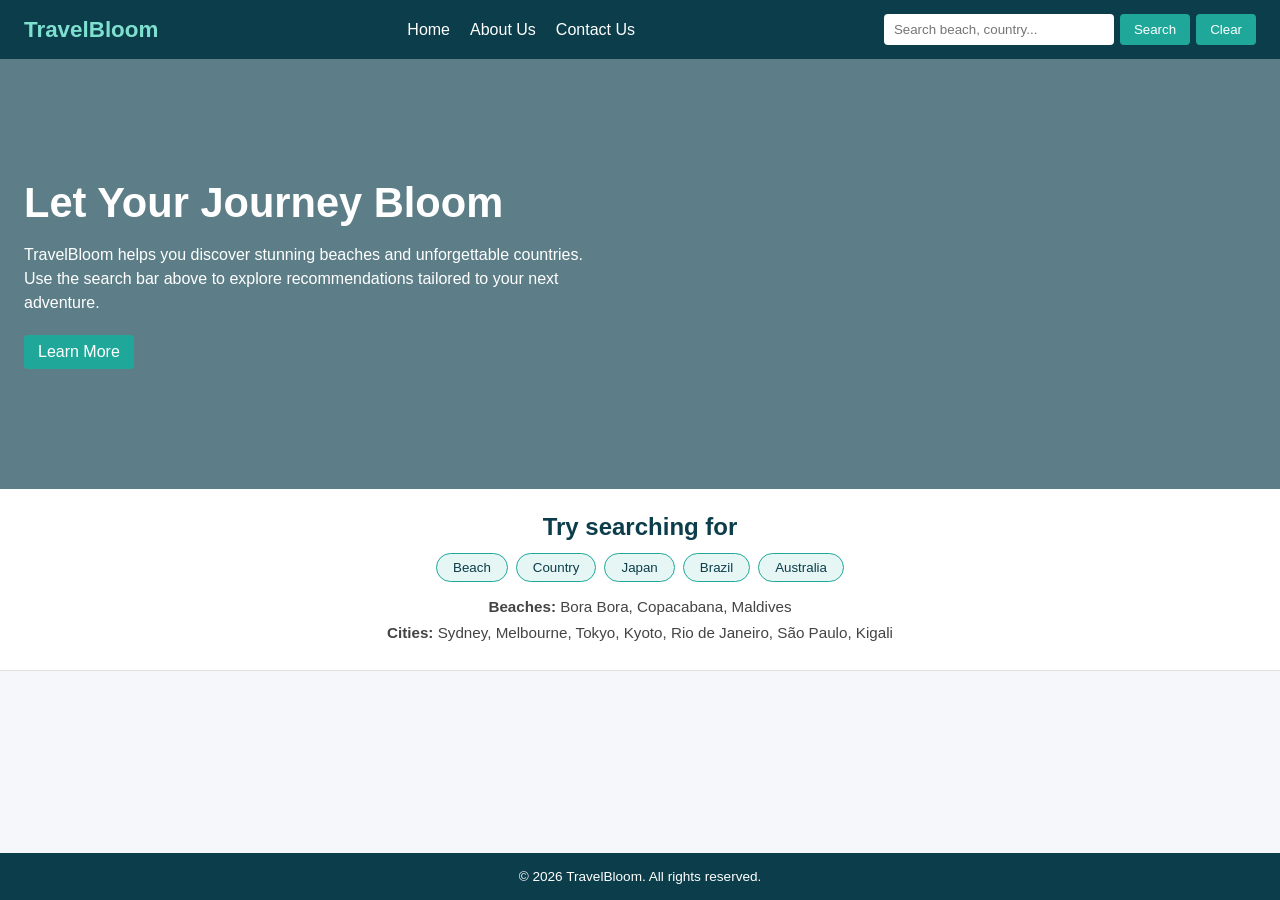
<file: index.html>
<!DOCTYPE html>
<html lang="en">
<head>
  <meta charset="UTF-8" />
  <meta name="viewport" content="width=device-width, initial-scale=1" />
  <title>TravelBloom - Home</title>
  <link rel="stylesheet" href="style.css" />
</head>
<body>
  <nav class="navbar">
    <div class="brand">TravelBloom</div>
    <ul class="links">
      <li><a href="index.html">Home</a></li>
      <li><a href="about.html">About Us</a></li>
      <li><a href="contact.html">Contact Us</a></li>
    </ul>
    <div class="search">
      <input type="text" id="searchInput" placeholder="Search beach, country..." />
      <button id="searchBtn">Search</button>
      <button id="clearBtn">Clear</button>
    </div>
  </nav>

  <header class="hero" id="hero">
    <div class="hero-text">
      <h1>Let Your Journey Bloom</h1>
      <p>TravelBloom helps you discover stunning beaches and unforgettable countries. Use the search bar above to explore recommendations tailored to your next adventure.</p>
      <a class="cta" href="about.html">Learn More</a>
    </div>
  </header>

  <section class="hints" id="hints">
    <h2>Try searching for</h2>
    <div class="chips">
      <button class="chip" data-search="beach">Beach</button>
      <button class="chip" data-search="country">Country</button>
      <button class="chip" data-search="Japan">Japan</button>
      <button class="chip" data-search="Brazil">Brazil</button>
      <button class="chip" data-search="Australia">Australia</button>
      
    </div>
    <p class="hint-list">
      <strong>Beaches:</strong> Bora Bora, Copacabana, Maldives<br />
      <strong>Cities:</strong> Sydney, Melbourne, Tokyo, Kyoto, Rio de Janeiro, São Paulo, Kigali
    </p>
  </section>

  <main>
    <section id="results" class="results"></section>
  </main>

  <footer>&copy; 2026 TravelBloom. All rights reserved.</footer>
  <script src="script.js"></script>
</body>
</html>
</file>
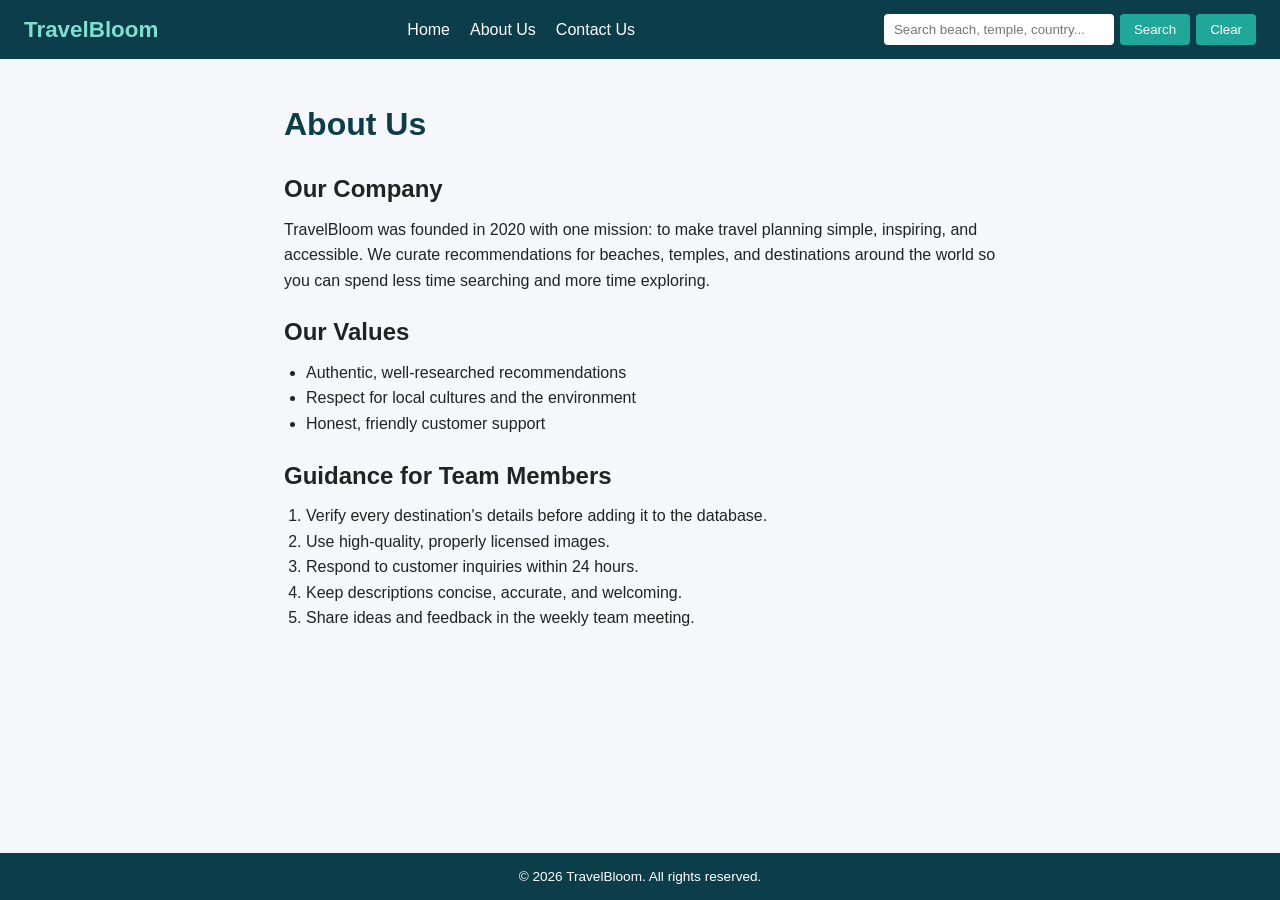
<file: about.html>
<!DOCTYPE html>
<html lang="en">
<head>
  <meta charset="UTF-8" />
  <meta name="viewport" content="width=device-width, initial-scale=1" />
  <title>TravelBloom - About Us</title>
  <link rel="stylesheet" href="style.css" />
</head>
<body>
  <nav class="navbar">
    <div class="brand">TravelBloom</div>
    <ul class="links">
      <li><a href="index.html">Home</a></li>
      <li><a href="about.html">About Us</a></li>
      <li><a href="contact.html">Contact Us</a></li>
    </ul>
    <div class="search">
      <input type="text" id="searchInput" placeholder="Search beach, temple, country..." />
      <button id="searchBtn">Search</button>
      <button id="clearBtn">Clear</button>
    </div>
  </nav>
  <main class="page">
    <h1>About Us</h1>
    <h2>Our Company</h2>
    <p>TravelBloom was founded in 2020 with one mission: to make travel planning simple, inspiring, and accessible. We curate recommendations for beaches, temples, and destinations around the world so you can spend less time searching and more time exploring.</p>
    <h2>Our Values</h2>
    <ul>
      <li>Authentic, well-researched recommendations</li>
      <li>Respect for local cultures and the environment</li>
      <li>Honest, friendly customer support</li>
    </ul>
    <h2>Guidance for Team Members</h2>
    <ol>
      <li>Verify every destination's details before adding it to the database.</li>
      <li>Use high-quality, properly licensed images.</li>
      <li>Respond to customer inquiries within 24 hours.</li>
      <li>Keep descriptions concise, accurate, and welcoming.</li>
      <li>Share ideas and feedback in the weekly team meeting.</li>
    </ol>
  </main>
  <footer>&copy; 2026 TravelBloom. All rights reserved.</footer>
  <script src="script.js"></script>
</body>
</html>
</file>
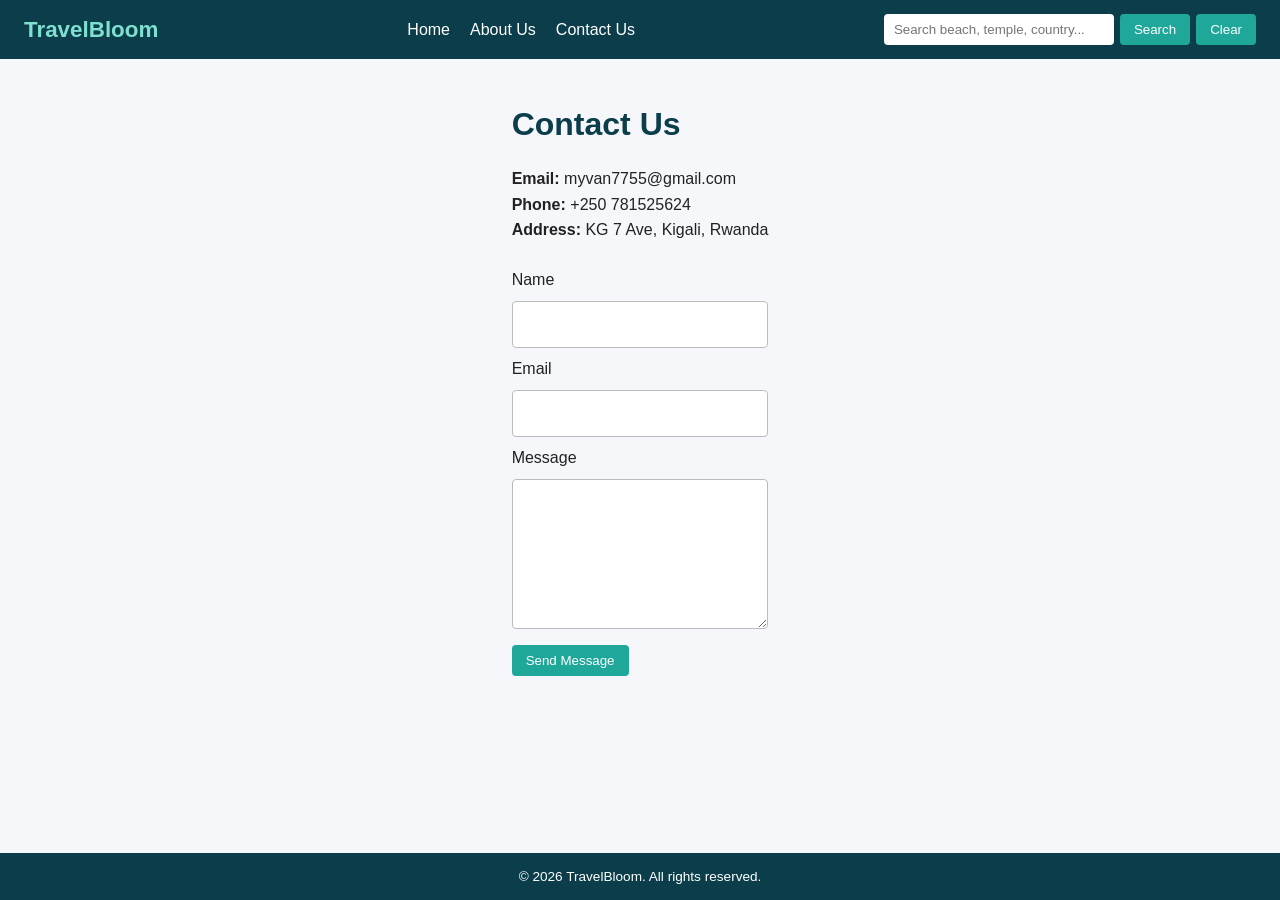
<file: contact.html>
<!DOCTYPE html>
<html lang="en">
<head>
  <meta charset="UTF-8" />
  <meta name="viewport" content="width=device-width, initial-scale=1" />
  <title>TravelBloom - Contact Us</title>
  <link rel="stylesheet" href="style.css" />
</head>
<body>
  <nav class="navbar">
    <div class="brand">TravelBloom</div>
    <ul class="links">
      <li><a href="index.html">Home</a></li>
      <li><a href="about.html">About Us</a></li>
      <li><a href="contact.html">Contact Us</a></li>
    </ul>
    <div class="search">
      <input type="text" id="searchInput" placeholder="Search beach, temple, country..." />
      <button id="searchBtn">Search</button>
      <button id="clearBtn">Clear</button>
    </div>
  </nav>
  <main class="page">
    <h1>Contact Us</h1>
    <p><strong>Email:</strong> myvan7755@gmail.com<br />
       <strong>Phone:</strong> +250 781525624<br />
       <strong>Address:</strong> KG 7 Ave, Kigali, Rwanda</p>
    <form id="contactForm" action=" myvan7755@gmail.com" method="post" enctype="text/plain">
      <label for="name">Name</label>
      <input type="text" id="name" name="name" required />
      <label for="email">Email</label>
      <input type="email" id="email" name="email" required />
      <label for="message">Message</label>
      <textarea id="message" name="message" rows="5" required></textarea>
      <button type="submit" class="cta">Send Message</button>
    </form>
  </main>
  <footer>&copy; 2026 TravelBloom. All rights reserved.</footer>
  <script src="script.js"></script>
</body>
</html>
</file>
<file: style.css>
* { box-sizing: border-box; margin: 0; padding: 0; }
body { font-family: Arial, sans-serif; color: #222; background: #f5f7fa; min-height: 100vh; display: flex; flex-direction: column; }
.navbar { display: flex; flex-wrap: wrap; align-items: center; justify-content: space-between; gap: 12px; background: #0b3d4a; padding: 14px 24px; }
.brand { color: #7fe0d0; font-size: 1.4rem; font-weight: bold; }
.links { display: flex; gap: 20px; list-style: none; }
.links a { color: #fff; text-decoration: none; }
.links a:hover { color: #7fe0d0; }
.search { display: flex; gap: 6px; }
.search input { padding: 8px 10px; border: none; border-radius: 4px; width: 230px; }
.search button, .cta, .visit { background: #1fa89a; color: #fff; border: none; border-radius: 4px; padding: 8px 14px; cursor: pointer; text-decoration: none; display: inline-block; }
.search button:hover, .cta:hover, .visit:hover { background: #148176; }
.hero { background: linear-gradient(rgba(11,61,74,.65), rgba(11,61,74,.65)), url("https://loremflickr.com/1400/600/travel,beach?lock=20") center/cover; color: #fff; padding: 120px 24px; }
.hero-text { max-width: 560px; }
.hero h1 { font-size: 2.6rem; margin-bottom: 16px; }
.hero p { margin-bottom: 20px; line-height: 1.5; }
main { flex: 1; }
.results { display: grid; grid-template-columns: repeat(auto-fill, minmax(280px, 1fr)); gap: 24px; padding: 32px 24px; }
.card { background: #fff; border-radius: 8px; overflow: hidden; box-shadow: 0 2px 8px rgba(0,0,0,.12); }
.card img { width: 100%; height: 200px; object-fit: cover; display: block; }
.card-body { padding: 14px; }
.card-body h3 { margin-bottom: 8px; }
.card-body p { margin-bottom: 12px; font-size: .95rem; color: #444; }
.none { padding: 20px; }
.page { max-width: 760px; margin: 0 auto; padding: 40px 24px; line-height: 1.6; }
.page h1 { margin-bottom: 16px; color: #0b3d4a; }
.page h2 { margin: 20px 0 8px; }
.page ul, .page ol { margin-left: 22px; }
form { display: flex; flex-direction: column; gap: 8px; margin-top: 24px; }
form input, form textarea { padding: 10px; border: 1px solid #bbb; border-radius: 4px; font: inherit; }
form .cta { align-self: flex-start; margin-top: 8px; }
footer { text-align: center; padding: 16px; background: #0b3d4a; color: #fff; font-size: .85rem; }
.hints { background: #fff; padding: 24px; text-align: center; border-bottom: 1px solid #e0e0e0; }
.hints h2 { color: #0b3d4a; margin-bottom: 12px; }
.chips { display: flex; flex-wrap: wrap; justify-content: center; gap: 8px; margin-bottom: 12px; }
.chip { background: #e6f6f4; color: #0b3d4a; border: 1px solid #1fa89a; border-radius: 20px; padding: 6px 16px; cursor: pointer; }
.chip:hover { background: #1fa89a; color: #fff; }
.hint-list { color: #444; line-height: 1.7; font-size: .95rem; }
</file>
